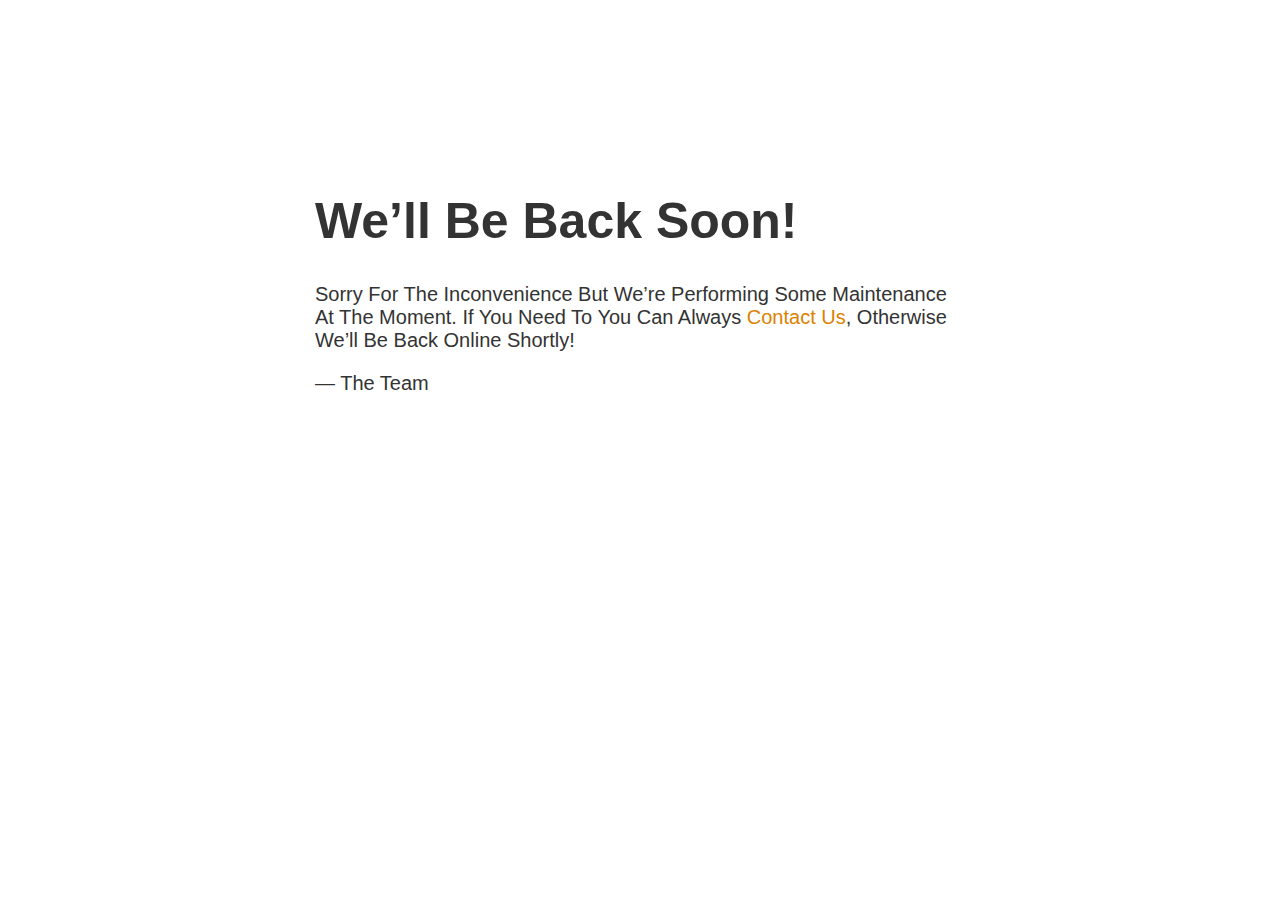
<file: mait.html>
<!doctype html>
<title>Site Maintenance</title>
<style>
  body { text-align: center; padding: 150px; }
  h1 { font-size: 50px; }
  body { font: 20px Helvetica, sans-serif; color: #333; text-transform: capitalize; }
  article { display: block; text-align: left; width: 650px; margin: 0 auto; }
  a { color: #dc8100; text-decoration: none; text-transform: capitalize; }
  a:hover { color: #333; text-decoration: none; }
</style>

<article>
    <h1>We&rsquo;ll be back soon!</h1>
    <div>
        <p>Sorry for the inconvenience but we&rsquo;re performing some maintenance at the moment. If you need to you can always <a href="mailto:lextralbooks@gmail.com">contact us</a>, otherwise we&rsquo;ll be back online shortly!</p>
        <p>&mdash; The Team</p>
    </div>
</article>
</file>
